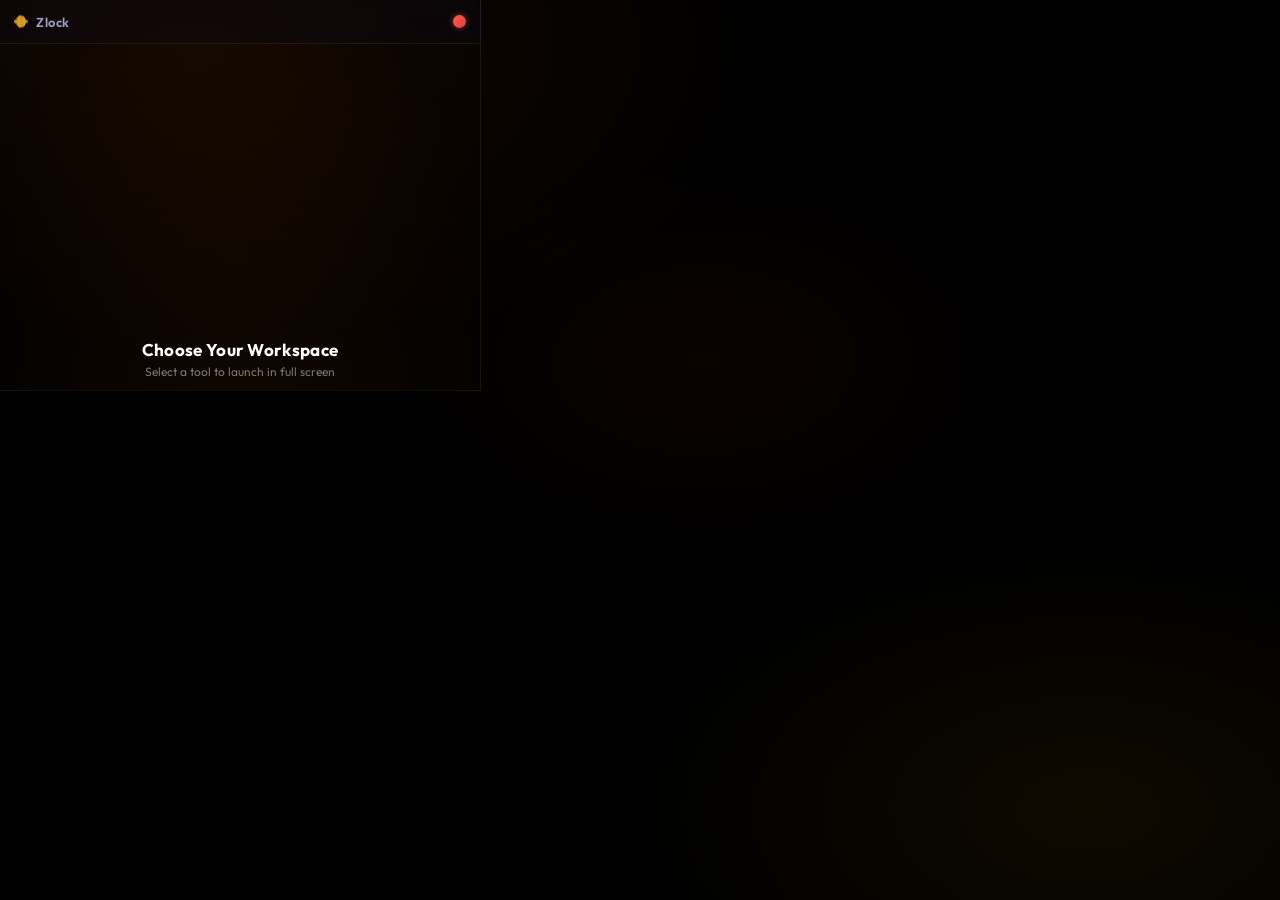
<file: index.html>
<!doctype html>
<html lang="en">
  <head>
    <meta charset="UTF-8" />
    <meta name="viewport" content="width=device-width, initial-scale=1.0" />
    <title>Zlock</title>
    <link rel="preconnect" href="https://fonts.googleapis.com" />
    <link rel="preconnect" href="https://fonts.gstatic.com" crossorigin />
    <link
      href="https://fonts.googleapis.com/css2?family=Outfit:wght@300;400;500;600;700&family=JetBrains+Mono:wght@300;400;500&display=swap"
      rel="stylesheet"
    />
    <link rel="stylesheet" href="styles.css" />
  </head>
  <body>
    <div class="app">
      <!-- ── Custom Titlebar ── -->
      <div class="titlebar">
        <div class="titlebar-title">
          <button class="btn-back-launcher hidden" id="btnBackLauncher" title="Back to Modes">← Modes</button>
          <span class="titlebar-icon"><img class="logo-img" src="icons/Vector.svg" alt="Logo" /></span>
          <span class="titlebar-name" id="titlebarName">Zlock</span>
        </div>
        <div class="win-controls">
          <button class="win-btn close" id="btnClose" title="Close"></button>
        </div>
      </div>

      <!-- ── Launcher Selection Panel (Initial View) ── -->
      <div class="tab-panel active" id="launcherPanel">
        <div class="launcher-container">
          <div class="launcher-header">
            <h2 class="launcher-title">Choose Your Workspace</h2>
            <p class="launcher-subtitle">Select a tool to launch in full screen</p>
          </div>
          <div class="launcher-cards">
            <div class="launcher-card" data-mode="clock">
              <div class="launcher-card-icon">🕒</div>
              <div class="launcher-card-info">
                <div class="launcher-card-name">World Clock</div>
                <div class="launcher-card-desc">Live timezone tickers, global dates & UTC offsets</div>
              </div>
              <span class="launcher-arrow">→</span>
            </div>

            <div class="launcher-card" data-mode="notes">
              <div class="launcher-card-icon">📝</div>
              <div class="launcher-card-info">
                <div class="launcher-card-name">Work Notes</div>
                <div class="launcher-card-desc">Rich text editor, checklists & word counters</div>
              </div>
              <span class="launcher-arrow">→</span>
            </div>

            <div class="launcher-card" data-mode="clockify">
              <div class="launcher-card-icon">⏱️</div>
              <div class="launcher-card-info">
                <div class="launcher-card-name">Clockify Tracker</div>
                <div class="launcher-card-desc">Services, clients, bookmarks & live time logging</div>
              </div>
              <span class="launcher-arrow">→</span>
            </div>
          </div>
        </div>
      </div>

      <!-- ── Clock Panel ── -->
      <div class="tab-panel" id="clockPanel">
        <!-- World Clock Scrubber Toolbar -->
        <div class="clock-toolbar">
          <div class="clock-status-wrap">
            <span class="clock-mode-badge live" id="clockModeBadge"><span class="pulse-dot"></span> LIVE TIME</span>
            <span class="clock-scrub-info" id="clockScrubInfo">Scroll mouse wheel on timeline to slide hours left or right</span>
          </div>
          <div class="clock-controls-wrap">
            <button class="add-btn-compact" id="addBtn" title="Add Time Zone">+ Add Zone</button>
          </div>
        </div>

        <div class="zones-wrap" id="zonesWrap">
          <!-- Timeline rows injected dynamically by JS -->
        </div>
      </div>

      <!-- ── Notes Panel ── -->
      <div class="tab-panel" id="notesPanel">
        <div class="notes-sidebar" id="notesSidebar">
          <div class="sidebar-header">
            <span class="sidebar-title">My Notes</span>
            <button class="new-note-btn" id="newNoteBtn" title="Create Note">+</button>
          </div>
          <div class="notes-list" id="notesList"></div>
        </div>
        <div class="notes-resizer" id="notesResizer" title="Drag to resize sidebar"></div>
        <div class="note-editor" id="noteEditor">
          <!-- Editor elements injected dynamically by JS -->
        </div>
      </div>

      <!-- ── Clockify Panel ── -->
      <div class="tab-panel" id="clockifyPanel">
        <div class="clockify-container">
          <!-- Header Bar -->
          <div class="clockify-header">
            <div class="clockify-user-info" id="clockifyUserInfo">
              <div class="clockify-avatar" id="clockifyAvatar">?</div>
              <div class="clockify-user-meta">
                <div class="clockify-user-name" id="clockifyUserName">JAR Consulting Group</div>
                <div class="clockify-user-status" id="clockifyUserStatus">Connecting...</div>
              </div>
            </div>
          </div>

          <!-- Active Timer Card -->
          <div class="clockify-timer-card" id="clockifyTimerCard">
            <div class="timer-status-row">
              <span class="timer-badge" id="clockifyTimerBadge"><span class="pulse-dot"></span> NO TIMER ACTIVE</span>
              <span class="timer-display" id="clockifyTimerDisplay">00:00:00</span>
            </div>
            <div class="timer-details-row">
              <input type="text" class="timer-desc-input" id="clockifyTimerDesc" placeholder="What are you working on? (Select service below or type here)" />
              <button class="timer-action-btn start" id="btnClockifyTimerToggle">▶ Start</button>
            </div>
          </div>

          <!-- Clockify Sub-View Navigation Tabs -->
          <div class="clockify-nav-tabs">
            <button class="clockify-nav-btn active" id="tabClockifyServices" data-subtab="services">⚡ Services & Clients</button>
            <button class="clockify-nav-btn" id="tabClockifyHistory" data-subtab="history">📜 Time History Logs</button>
          </div>

          <!-- View 1: Time History Logs View -->
          <div class="clockify-subview hidden" id="clockifyViewHistory">
            <div class="clockify-history-card" id="clockifyHistoryCard">
              <div class="history-header">
                <span class="history-title">📜 Time History Logs</span>
                <span class="history-total" id="clockifyHistoryTotal">Today: 0h 0m</span>
              </div>
              <div class="history-list" id="clockifyHistoryList">
                <div class="history-empty" id="clockifyHistoryEmpty">No recent time logs found.</div>
              </div>
            </div>
          </div>

          <!-- View 2: Services & Clients View (Default Active) -->
          <div class="clockify-subview active" id="clockifyViewServices">
            <!-- Toolbar: Search & Stats -->
            <div class="clockify-toolbar">
              <div class="clockify-search-wrap">
                <span class="search-ico">🔍</span>
                <input type="search" class="clockify-search-input" id="clockifySearchInput" placeholder="Filter services or clients..." autocomplete="off" />
              </div>
              <div class="clockify-filter-pills">
                <button class="filter-pill active" data-filter="all">All</button>
                <button class="filter-pill" data-filter="bookmarks">📌 Bookmarks</button>
                <button class="filter-pill" data-filter="recent">Recent</button>
                <button class="filter-pill" data-filter="clients">Clients</button>
                <button class="filter-pill" data-filter="services">Services</button>
                <button class="filter-pill" data-filter="billable">Billable</button>
              </div>
            </div>

            <!-- Services / Projects List -->
            <div class="clockify-projects-wrap" id="clockifyProjectsWrap">
              <div class="clockify-loading-state" id="clockifyLoadingState">
                <div class="spinner"></div>
                <span>Pulling Clockify Services & Clients...</span>
              </div>

              <div class="clockify-sections-container hidden" id="clockifySectionsContainer">
                <!-- Bookmarks Section -->
                <div class="clockify-section" id="clockifyBookmarksSection">
                  <div class="section-title"><span class="section-ico">📌</span> Bookmarked Clients & Services</div>
                  <div class="clockify-grid" id="clockifyBookmarksGrid"></div>
                </div>

                <!-- Recent Section -->
                <div class="clockify-section" id="clockifyRecentSection">
                  <div class="section-title"><span class="section-ico">⭐</span> Recent Clients & Services</div>
                  <div class="clockify-grid" id="clockifyRecentGrid"></div>
                </div>

                <!-- Clients Section -->
                <div class="clockify-section" id="clockifyClientsSection">
                  <div class="section-title"><span class="section-ico">🏢</span> Clients</div>
                  <div class="clockify-grid" id="clockifyClientsGrid"></div>
                </div>

                <!-- Services Section -->
                <div class="clockify-section" id="clockifyServicesSection">
                  <div class="section-title"><span class="section-ico">⚡</span> All Services & Projects</div>
                  <div class="clockify-grid" id="clockifyServicesGrid"></div>
                </div>
              </div>

              <div class="clockify-empty-state hidden" id="clockifyEmptyState">
                <div class="empty-icon">📂</div>
                <div class="empty-text" id="clockifyEmptyText">No services or clients found.</div>
              </div>
            </div>
          </div>


          <!-- Footer Stats Bar -->
          <div class="clockify-stats-bar" id="clockifyStatsBar">
            <span class="stat-item"><strong id="statServicesCount">0</strong> Services</span>
            <span class="stat-divider">•</span>
            <span class="stat-item"><strong id="statClientsCount">0</strong> Clients</span>
            <span class="stat-divider">•</span>
            <span class="stat-item"><strong id="statActiveWorkspace">Workspace</strong></span>
          </div>
        </div>
      </div>



    </div>

    <!-- Toast -->
    <div class="toast" id="toast"></div>

    <!-- Modal -->
    <div class="overlay" id="overlay" role="dialog" aria-modal="true">
      <div class="modal">
        <div class="modal-head">
          <span class="modal-title">Add Time Zone</span>
          <button class="modal-close-btn" id="modalClose">✕</button>
        </div>
        <div class="search-wrap">
          <span class="search-ico">
            <svg
              width="14"
              height="14"
              viewBox="0 0 24 24"
              fill="none"
              stroke="currentColor"
              stroke-width="2.5"
              stroke-linecap="round"
              stroke-linejoin="round"
            >
              <circle cx="11" cy="11" r="8" />
              <line x1="21" y1="21" x2="16.65" y2="16.65" />
            </svg>
          </span>
          <input
            class="search-input"
            id="tzSearch"
            type="search"
            placeholder="Search city or region…"
            autocomplete="off"
            spellcheck="false"
          />
        </div>
        <div class="tz-list" id="tzList"></div>
        <div class="custom-section">
          <div class="custom-label">Custom IANA Timezone</div>
          <div class="custom-row">
            <input
              class="custom-input"
              id="customInput"
              type="text"
              placeholder="e.g. Asia/Kuala_Lumpur"
              spellcheck="false"
            />
            <button class="custom-add" id="customAdd">Add</button>
          </div>
        </div>
      </div>
    </div>

    <script src="app.js" defer></script>
  </body>
</html>
</file>
<file: styles.css>
*,
*::before,
*::after {
  box-sizing: border-box;
  margin: 0;
  padding: 0;
}

:root {
  --bg: #000000; /* Pure Black background */
  --surface: rgba(255, 255, 255, 0.035);
  --surface-h: rgba(255, 255, 255, 0.08);
  --border: rgba(255, 255, 255, 0.06);
  --border-glow: rgba(255, 107, 0, 0.35); /* Orange border glow */
  --text: #f5f5f7;
  --muted: rgba(255, 255, 255, 0.45);
  --blue: #ff6b00;    /* Primary Orange */
  --cyan: #ff9f43;    /* Light Orange */
  --violet: #e65c00;  /* Dark Orange */
  --pink: #ff3300;    /* Red-Orange */
  --amber: #ffb03a;   /* Amber */
  --green: #ff8800;   /* Bright Orange Accent */
}

html,
body {
  width: 480px;
  height: 390px;
  overflow: hidden;
  margin: 0;
  padding: 0;
  font-family: "Outfit", sans-serif;
  background: var(--bg);
  color: var(--text);
  user-select: none;
  box-shadow: 0 24px 80px rgba(0,0,0,0.7), 0 0 0 1px rgba(255,255,255,0.07);
  transition: width 0.22s cubic-bezier(0.16, 1, 0.3, 1), height 0.22s cubic-bezier(0.16, 1, 0.3, 1);
}

body.mode-launcher {
  width: 480px;
  height: 390px;
}

body.mode-clock {
  width: 760px;
  height: 540px;
}

body.mode-notes {
  width: 640px;
  height: 520px;
}

body.mode-clockify {
  width: 640px;
  height: 570px;
}



body.modal-open {
  min-height: 500px;
}

.hidden {
  display: none !important;
}

.app {
  border-radius: 12px;
  overflow: hidden;
  display: flex;
  flex-direction: column;
  height: 100vh;
}

/* ── Ambient glow background ── */
body::before {
  content: "";
  position: fixed;
  inset: 0;
  z-index: 0;
  pointer-events: none;
  background:
    radial-gradient(
      ellipse 70% 55% at 15% 5%,
      rgba(255, 107, 0, 0.08) 0%,
      transparent 65%
    ),
    radial-gradient(
      ellipse 55% 45% at 85% 90%,
      rgba(255, 168, 0, 0.06) 0%,
      transparent 65%
    ),
    radial-gradient(
      ellipse 45% 40% at 55% 40%,
      rgba(255, 80, 0, 0.04) 0%,
      transparent 55%
    );
  animation: glow 18s ease-in-out infinite alternate;
}
@keyframes glow {
  0% {
    opacity: 1;
  }
  100% {
    opacity: 0.65;
  }
}

/* ── Root layout ── */
.app {
  position: relative;
  z-index: 1;
  display: flex;
  flex-direction: column;
  height: 100vh;
  overflow: hidden;
}

/* ════════════════════════════════════════
 CUSTOM TITLEBAR
════════════════════════════════════════ */
.titlebar {
  flex-shrink: 0;
  display: flex;
  align-items: center;
  padding: 0 14px;
  height: 44px;
  border-bottom: 1px solid rgba(255, 255, 255, 0.08);
  background: rgba(10, 12, 20, 0.35);
  backdrop-filter: blur(24px) saturate(180%);
  gap: 10px;
}

.btn-back-launcher {
  background: rgba(255, 107, 0, 0.12);
  border: 1px solid rgba(255, 107, 0, 0.3);
  color: var(--blue);
  font-family: inherit;
  font-size: 11px;
  font-weight: 600;
  padding: 3px 9px;
  border-radius: 6px;
  cursor: pointer;
  pointer-events: auto;
  transition: all 0.15s ease;
  display: inline-flex;
  align-items: center;
  gap: 4px;
}

.btn-back-launcher:hover {
  background: var(--blue);
  color: #ffffff;
  box-shadow: 0 0 10px rgba(255, 107, 0, 0.4);
}

.btn-back-launcher.hidden {
  display: none !important;
}

/* Traffic-light style dots */
.win-controls {
  display: flex;
  gap: 7px;
  align-items: center;
  flex-shrink: 0;
}
.win-btn {
  width: 13px;
  height: 13px;
  border-radius: 50%;
  border: none;
  cursor: pointer;
  transition:
    opacity 0.15s,
    transform 0.15s;
  position: relative;
  overflow: hidden;
}
.win-btn:hover {
  opacity: 0.8;
  transform: scale(1.12);
}
.win-btn.close {
  background: linear-gradient(135deg, #ff5f57, #e03e36);
  box-shadow: 0 0 6px rgba(255, 95, 87, 0.5);
}
.win-btn.min {
  background: linear-gradient(135deg, #febc2e, #d49b1a);
  box-shadow: 0 0 6px rgba(254, 188, 46, 0.4);
}
.win-btn.max {
  background: linear-gradient(135deg, #28c840, #1aa030);
  box-shadow: 0 0 6px rgba(40, 200, 64, 0.4);
}

/* Title */
.titlebar-title {
  flex: 1;
  display: flex;
  align-items: center;
  justify-content: flex-start;
  gap: 8px;
  pointer-events: none;
}
.titlebar-icon {
  display: flex;
  align-items: center;
  justify-content: center;
}
.logo-img {
  display: block;
  width: 14px;
  height: 15px;
}
.titlebar-name {
  font-size: 13px;
  font-weight: 600;
  letter-spacing: 0.5px;
  color: rgba(200, 215, 255, 0.75);
}
.titlebar-dot {
  width: 4px;
  height: 4px;
  border-radius: 50%;
  background: var(--blue);
  opacity: 0.5;
}
.titlebar-sub {
  font-size: 11px;
  color: var(--muted);
  font-weight: 400;
}

/* ── World Clock Scrubber Toolbar ── */
.clock-toolbar {
  display: flex;
  align-items: center;
  justify-content: space-between;
  padding: 8px 14px;
  background: rgba(255, 255, 255, 0.025);
  border-bottom: 1px solid rgba(255, 255, 255, 0.06);
  gap: 10px;
  flex-shrink: 0;
}

.clock-status-wrap {
  display: flex;
  align-items: center;
  gap: 8px;
}

.clock-mode-badge {
  font-size: 10px;
  font-weight: 700;
  padding: 3px 8px;
  border-radius: 12px;
  display: inline-flex;
  align-items: center;
  gap: 5px;
  letter-spacing: 0.5px;
}

.clock-mode-badge.live {
  background: rgba(104, 211, 145, 0.12);
  border: 1px solid rgba(104, 211, 145, 0.3);
  color: var(--green);
}

.clock-mode-badge.scrubbing {
  background: rgba(255, 176, 58, 0.15);
  border: 1px solid rgba(255, 176, 58, 0.35);
  color: var(--amber);
}

.clock-scrub-info {
  font-size: 11px;
  color: var(--muted);
}

.clock-controls-wrap {
  display: flex;
  align-items: center;
  gap: 8px;
}

.clock-btn.reset {
  background: rgba(255, 107, 0, 0.15);
  border: 1px solid rgba(255, 107, 0, 0.35);
  color: var(--blue);
  border-radius: 6px;
  font-family: inherit;
  font-size: 11px;
  font-weight: 600;
  padding: 4px 9px;
  cursor: pointer;
  transition: all 0.15s ease;
}

.clock-btn.reset:hover {
  background: var(--blue);
  color: #ffffff;
}

.add-btn-compact {
  background: rgba(255, 255, 255, 0.05);
  border: 1px solid rgba(255, 255, 255, 0.1);
  color: var(--text);
  border-radius: 6px;
  font-family: inherit;
  font-size: 11px;
  font-weight: 600;
  padding: 4px 10px;
  cursor: pointer;
  transition: all 0.15s ease;
}

.add-btn-compact:hover {
  background: rgba(255, 107, 0, 0.2);
  border-color: rgba(255, 107, 0, 0.4);
  color: var(--blue);
}

/* ── Zones wrapper ── */
.zones-wrap {
  flex: 1;
  min-height: 0;
  display: flex;
  flex-direction: column;
  padding: 10px;
  gap: 8px;
  overflow-y: auto;
  scrollbar-width: thin;
  scrollbar-color: rgba(255, 255, 255, 0.15) transparent;
}

.zones-wrap::-webkit-scrollbar {
  width: 5px;
}

.zones-wrap::-webkit-scrollbar-thumb {
  background: rgba(255, 255, 255, 0.15);
  border-radius: 4px;
}

/* ── World Clock Row / Card ── */
.clock-card {
  width: 100%;
  flex-shrink: 0;
  position: relative;
  background: rgba(255, 255, 255, 0.03);
  backdrop-filter: blur(16px);
  border: 1px solid rgba(255, 255, 255, 0.08);
  border-radius: 10px;
  padding: 8px 10px;
  display: flex;
  align-items: center;
  gap: 12px;
  transition: background 0.15s, border-color 0.15s;
}

.clock-card:hover {
  background: rgba(255, 255, 255, 0.05);
  border-color: rgba(255, 107, 0, 0.3);
}

/* Left City Info Column */
.card-left-col {
  width: 220px;
  flex-shrink: 0;
  display: flex;
  flex-direction: column;
  gap: 2px;
  position: relative;
  padding-right: 8px;
  border-right: 1px solid rgba(255, 255, 255, 0.06);
}

.card-header-line {
  display: flex;
  align-items: center;
  gap: 6px;
}

.base-city-icon {
  font-size: 11px;
  color: var(--amber);
}

.card-rel-offset {
  font-size: 11px;
  font-weight: 700;
  color: var(--muted);
  font-family: "JetBrains Mono", monospace;
  min-width: 18px;
}

.card-city {
  font-size: 13px;
  font-weight: 700;
  color: #ffffff;
  white-space: nowrap;
  overflow: hidden;
  text-overflow: ellipsis;
}

.card-tz-abbr {
  font-size: 9px;
  font-weight: 700;
  padding: 1px 4px;
  border-radius: 3px;
  background: rgba(255, 255, 255, 0.12);
  color: rgba(255, 255, 255, 0.7);
  letter-spacing: 0.5px;
}

.card-country {
  font-size: 10px;
  color: var(--muted);
  white-space: nowrap;
  overflow: hidden;
  text-overflow: ellipsis;
}

.card-time-row {
  display: flex;
  align-items: baseline;
  justify-content: space-between;
  margin-top: 2px;
}

.card-time-val {
  font-family: "JetBrains Mono", monospace;
  font-size: 15px;
  font-weight: 700;
  color: var(--text);
  line-height: 1;
}

.card-ampm {
  font-size: 11px;
  font-weight: 600;
  margin-left: 2px;
  color: var(--muted);
}

.card-date-val {
  font-size: 10px;
  color: var(--muted);
}

.remove-btn {
  position: absolute;
  top: 4px;
  right: 4px;
  background: none;
  border: none;
  color: var(--muted);
  font-size: 14px;
  cursor: pointer;
  opacity: 0;
  transition: opacity 0.15s, color 0.15s;
  padding: 0 4px;
  z-index: 5;
}

.clock-card:hover .remove-btn {
  opacity: 1;
}

.remove-btn:hover {
  color: var(--pink);
}

/* ── 24-Hour Timeline Ribbon Column ── */
.timeline-ribbon-wrap {
  flex: 1;
  min-width: 0;
  display: flex;
  align-items: center;
  gap: 2px;
  background: rgba(0, 0, 0, 0.35);
  border: 1px solid rgba(255, 255, 255, 0.08);
  border-radius: 7px;
  padding: 2px;
  position: relative;
  overflow-x: auto;
  scrollbar-width: none; /* Firefox */
  -ms-overflow-style: none; /* IE/Edge */
}

.timeline-ribbon-wrap::-webkit-scrollbar {
  display: none; /* Chrome/Safari/Blink */
}

.hour-cell {
  flex: 0 0 44px;
  width: 44px;
  height: 38px;
  display: flex;
  flex-direction: column;
  align-items: center;
  justify-content: center;
  border-radius: 4px;
  font-size: 9.5px;
  font-family: "JetBrains Mono", monospace;
  cursor: pointer;
  user-select: none;
  position: relative;
  transition: all 0.15s ease;
  color: var(--muted);
}

.hour-cell .hour-label {
  font-weight: 600;
  line-height: 1;
}

.hour-cell .date-badge {
  font-size: 8px;
  font-weight: 700;
  text-transform: uppercase;
  color: var(--amber);
  line-height: 1;
  margin-bottom: 2px;
}

/* Day/Night Color Coding */
.hour-cell.night {
  background: rgba(18, 26, 44, 0.6);
  color: rgba(180, 200, 240, 0.6);
}

.hour-cell.early {
  background: rgba(30, 60, 95, 0.5);
  color: rgba(220, 235, 255, 0.8);
}

.hour-cell.business {
  background: rgba(66, 153, 225, 0.22);
  color: #ffffff;
  border-top: 2px solid rgba(99, 179, 237, 0.5);
}

.hour-cell.evening {
  background: rgba(255, 107, 0, 0.12);
  color: var(--cyan);
}

/* Synchronized Vertical Scrubber Box Cursor */
.hour-cell:hover,
.hour-cell.hovered {
  background: rgba(255, 107, 0, 0.35) !important;
  color: #ffffff !important;
}

.hour-cell.highlighted {
  box-shadow: inset 0 0 0 2px var(--blue), 0 0 8px rgba(255, 107, 0, 0.5);
  background: rgba(255, 107, 0, 0.45) !important;
  color: #ffffff !important;
  font-weight: 700;
  z-index: 2;
}

.hour-cell.highlighted::before {
  content: "";
  position: absolute;
  inset: -1px;
  border: 1.5px dashed var(--blue);
  border-radius: 4px;
  pointer-events: none;
}

/* ── Tabbed Layout ── */
.tabs {
  display: flex;
  border-bottom: 1px solid rgba(255, 255, 255, 0.06);
  background: rgba(10, 12, 20, 0.25);
  backdrop-filter: blur(12px);
  position: relative;
  z-index: 10;
}
.tab-btn {
  flex: 1;
  background: none;
  border: none;
  color: var(--muted);
  font-family: inherit;
  font-size: 13px;
  font-weight: 500;
  padding: 11px;
  cursor: pointer;
  transition: color 0.2s, background-color 0.2s;
  display: flex;
  align-items: center;
  justify-content: center;
  gap: 6px;
}
.tab-btn:hover {
  color: var(--text);
  background: rgba(255, 255, 255, 0.025);
}
.tab-btn.active {
  color: var(--blue);
  background: rgba(255, 255, 255, 0.045);
  border-bottom: 2px solid var(--blue);
  font-weight: 600;
}
.tab-icon {
  font-size: 13px;
}

.tab-panel {
  display: none !important;
  flex: 1;
  min-height: 0;
  overflow: hidden;
}
.tab-panel.active {
  display: flex !important;
  flex-direction: column;
}

/* ── Launcher Selection Panel ── */
#launcherPanel {
  flex: 1;
  padding: 16px 20px;
  flex-direction: column;
  justify-content: center;
  background: radial-gradient(ellipse 80% 80% at 50% 50%, rgba(255, 107, 0, 0.07) 0%, transparent 80%);
}

.launcher-container {
  display: flex;
  flex-direction: column;
  gap: 14px;
}

.launcher-header {
  text-align: center;
}

.launcher-title {
  font-size: 17px;
  font-weight: 700;
  color: #ffffff;
  margin-bottom: 4px;
  letter-spacing: 0.3px;
}

.launcher-subtitle {
  font-size: 12px;
  color: var(--muted);
}

.launcher-cards {
  display: flex;
  flex-direction: column;
  gap: 10px;
}

.launcher-card {
  background: rgba(255, 255, 255, 0.035);
  border: 1px solid rgba(255, 255, 255, 0.08);
  border-radius: 12px;
  padding: 12px 14px;
  display: flex;
  align-items: center;
  gap: 14px;
  cursor: pointer;
  transition: all 0.2s cubic-bezier(0.16, 1, 0.3, 1);
  position: relative;
  overflow: hidden;
}

.launcher-card::before {
  content: "";
  position: absolute;
  top: 0;
  left: 0;
  bottom: 0;
  width: 3.5px;
  background: linear-gradient(180deg, var(--blue), var(--cyan));
  opacity: 0;
  transition: opacity 0.2s ease;
}

.launcher-card:hover {
  background: rgba(255, 255, 255, 0.07);
  border-color: rgba(255, 107, 0, 0.4);
  transform: translateY(-2px);
  box-shadow: 0 8px 24px rgba(0, 0, 0, 0.3), 0 0 15px rgba(255, 107, 0, 0.15);
}

.launcher-card:hover::before {
  opacity: 1;
}

.launcher-card-icon {
  font-size: 22px;
  line-height: 1;
  flex-shrink: 0;
  width: 38px;
  height: 38px;
  border-radius: 10px;
  background: rgba(255, 107, 0, 0.1);
  border: 1px solid rgba(255, 107, 0, 0.2);
  display: flex;
  align-items: center;
  justify-content: center;
}

.launcher-card-info {
  flex: 1;
  min-width: 0;
}

.launcher-card-name {
  font-size: 13.5px;
  font-weight: 600;
  color: #ffffff;
  margin-bottom: 2px;
}

.launcher-card-desc {
  font-size: 11px;
  color: var(--muted);
}

.launcher-arrow {
  font-size: 16px;
  color: var(--muted);
  transition: transform 0.2s ease, color 0.2s ease;
}

.launcher-card:hover .launcher-arrow {
  transform: translateX(4px);
  color: var(--blue);
}

#clockPanel.active {
  display: flex !important;
  flex-direction: column;
  flex: 1;
  min-height: 0;
}

#notesPanel.active {
  display: flex !important;
  flex-direction: row;
}

/* ── Work Notes panel ── */
#notesPanel {
  flex-direction: row;
  height: 100%;
  flex: 1;
  min-height: 0;
  overflow: hidden;
  position: relative;
  background: radial-gradient(
    ellipse 60% 60% at 75% 55%,
    rgba(255, 107, 0, 0.065) 0%,
    transparent 70%
  );
}

#clockifyPanel {
  flex: 1;
  min-height: 0;
  overflow: hidden;
}

.notes-sidebar {
  width: 145px;
  min-width: 100px;
  max-width: 260px;
  border-right: 1px solid rgba(255, 255, 255, 0.06);
  display: flex;
  flex-direction: column;
  background: rgba(255, 255, 255, 0.015);
  flex-shrink: 0;
}

/* Sidebar Resizer */
.notes-resizer {
  width: 4px;
  margin-left: -2px;
  margin-right: -2px;
  cursor: col-resize;
  background: transparent;
  position: relative;
  transition: background-color 0.2s, box-shadow 0.2s;
  flex-shrink: 0;
  z-index: 10;
}
.notes-resizer::after {
  content: "";
  position: absolute;
  top: 0;
  bottom: 0;
  left: -3px;
  right: -3px;
}
.notes-resizer:hover,
body.is-resizing .notes-resizer {
  background: var(--blue);
  box-shadow: 0 0 8px rgba(255, 107, 0, 0.6);
}
body.is-resizing {
  cursor: col-resize;
  user-select: none;
}
.sidebar-header {
  padding: 10px 12px;
  border-bottom: 1px solid rgba(255, 255, 255, 0.05);
  display: flex;
  justify-content: space-between;
  align-items: center;
}
.sidebar-title {
  font-size: 10px;
  text-transform: uppercase;
  letter-spacing: 1.5px;
  color: var(--muted);
  font-weight: 700;
}
.new-note-btn {
  background: rgba(255, 107, 0, 0.08);
  border: 1px solid rgba(255, 107, 0, 0.22);
  color: var(--blue);
  width: 22px;
  height: 22px;
  border-radius: 6px;
  cursor: pointer;
  display: flex;
  align-items: center;
  justify-content: center;
  font-size: 14px;
  font-weight: 700;
  transition:
    background 0.2s,
    border-color 0.2s,
    transform 0.15s;
}
.new-note-btn:hover {
  background: rgba(255, 107, 0, 0.18);
  border-color: var(--blue);
}
.new-note-btn:active {
  transform: scale(0.94);
}

.notes-list {
  flex: 1;
  overflow-y: auto;
  scrollbar-width: none;
}
.notes-list::-webkit-scrollbar {
  display: none;
}

.note-item {
  position: relative;
  padding: 10px 12px;
  border-bottom: 1px solid rgba(255, 255, 255, 0.03);
  cursor: pointer;
  transition: background 0.15s;
  display: flex;
  flex-direction: column;
  gap: 3px;
}
.note-item:hover {
  background: rgba(255, 255, 255, 0.025);
}
.note-item.active {
  background: rgba(255, 255, 255, 0.055);
  border-left: 3px solid var(--blue);
  padding-left: 9px;
}
.note-item-title {
  font-size: 12px;
  font-weight: 600;
  color: var(--text);
  white-space: nowrap;
  overflow: hidden;
  text-overflow: ellipsis;
  padding-right: 14px;
}
.note-item.active .note-item-title {
  color: #ffffff;
}
.note-item-date {
  font-size: 9px;
  color: var(--muted);
}
.note-item-delete {
  position: absolute;
  top: 50%;
  right: 10px;
  transform: translateY(-50%);
  background: none;
  border: none;
  color: var(--muted);
  cursor: pointer;
  font-size: 14px;
  opacity: 0;
  transition: opacity 0.15s, color 0.15s;
  padding: 2px 4px;
}
.note-item:hover .note-item-delete {
  opacity: 1;
}
.note-item-delete:hover {
  color: var(--pink);
}

/* ── Rich Text Editor ── */
.note-editor {
  flex: 1;
  display: flex;
  flex-direction: column;
  padding: 12px 14px;
  background: rgba(0, 0, 0, 0.12);
  overflow: hidden;
}
.note-editor-inner {
  display: flex;
  flex-direction: column;
  height: 100%;
  gap: 8px;
}
.note-title-input {
  background: none;
  border: none;
  border-bottom: 1px solid rgba(255, 255, 255, 0.06);
  font-family: inherit;
  font-size: 14px;
  font-weight: 600;
  color: #ffffff;
  padding-bottom: 6px;
  outline: none;
  transition: border-bottom-color 0.2s;
}
.note-title-input::placeholder {
  color: rgba(255, 255, 255, 0.25);
  font-style: italic;
}
.note-title-input:focus {
  border-bottom-color: rgba(255, 107, 0, 0.35);
}

/* Formatting Toolbar */
.rt-toolbar {
  display: flex;
  align-items: center;
  gap: 3px;
  padding: 4px 6px;
  background: rgba(255, 255, 255, 0.025);
  border: 1px solid rgba(255, 255, 255, 0.06);
  border-radius: 8px;
  flex-wrap: wrap;
}
.rt-format-select {
  background: rgba(255, 255, 255, 0.05);
  border: 1px solid rgba(255, 255, 255, 0.08);
  border-radius: 5px;
  color: var(--text);
  font-family: inherit;
  font-size: 11px;
  padding: 2px 6px;
  outline: none;
  cursor: pointer;
}
.rt-format-select option {
  background: #111420;
  color: var(--text);
}
.rt-btn {
  background: none;
  border: 1px solid transparent;
  border-radius: 4px;
  color: var(--muted);
  font-size: 11px;
  font-family: inherit;
  width: 22px;
  height: 22px;
  display: flex;
  align-items: center;
  justify-content: center;
  cursor: pointer;
  transition: all 0.15s;
}
.rt-btn:hover {
  background: rgba(255, 255, 255, 0.08);
  border-color: rgba(255, 255, 255, 0.12);
  color: #ffffff;
}
.rt-btn.active {
  background: rgba(255, 107, 0, 0.2);
  border-color: rgba(255, 107, 0, 0.45);
  color: var(--blue);
  font-weight: 700;
}
.rt-btn code {
  font-family: "JetBrains Mono", monospace;
  font-size: 10px;
}
.rt-divider {
  width: 1px;
  height: 14px;
  background: rgba(255, 255, 255, 0.08);
  margin: 0 2px;
}

/* Status Bar */
.note-status-bar {
  display: flex;
  align-items: center;
  gap: 6px;
  padding: 4px 4px 0;
  font-size: 10px;
  color: var(--muted);
  border-top: 1px solid rgba(255, 255, 255, 0.04);
  flex-shrink: 0;
  user-select: none;
}
.status-dot {
  opacity: 0.3;
}
.status-spacer {
  flex: 1;
}
.note-save-badge {
  display: inline-flex;
  align-items: center;
  gap: 4px;
  color: var(--green);
  font-weight: 500;
  opacity: 0.9;
  transition: opacity 0.2s, color 0.2s;
}
.note-save-badge.saving {
  color: var(--amber);
  opacity: 0.7;
}

/* Rich Content Editable Area */
.note-content-editor {
  flex: 1;
  overflow-y: auto;
  outline: none;
  font-family: inherit;
  font-size: 12px;
  color: rgba(255, 255, 255, 0.88);
  line-height: 1.55;
  padding-right: 4px;
  scrollbar-width: thin;
  scrollbar-color: rgba(255, 255, 255, 0.1) transparent;
}
.note-content-editor::-webkit-scrollbar {
  width: 4px;
}
.note-content-editor::-webkit-scrollbar-thumb {
  background: rgba(255, 255, 255, 0.1);
  border-radius: 4px;
}

/* Rich Content Typography Elements */
.note-content-editor h1 {
  font-size: 16px;
  font-weight: 700;
  color: #ffffff;
  margin: 8px 0 4px;
  line-height: 1.3;
}
.note-content-editor h2 {
  font-size: 14.5px;
  font-weight: 700;
  color: #ffffff;
  margin: 7px 0 3px;
  line-height: 1.3;
}
.note-content-editor h3 {
  font-size: 13px;
  font-weight: 600;
  color: var(--amber);
  margin: 6px 0 3px;
  line-height: 1.3;
}
.note-content-editor h4 {
  font-size: 12px;
  font-weight: 600;
  color: var(--cyan);
  margin: 5px 0 2px;
  line-height: 1.3;
}
.note-content-editor h5 {
  font-size: 11px;
  font-weight: 600;
  color: var(--muted);
  text-transform: uppercase;
  letter-spacing: 0.5px;
  margin: 4px 0 2px;
}
.note-content-editor p,
.note-content-editor div {
  font-size: 12px;
  line-height: 1.55;
  color: rgba(255, 255, 255, 0.88);
  margin-bottom: 4px;
}
.note-content-editor ul,
.note-content-editor ol {
  margin: 4px 0 6px 18px;
  padding: 0;
  font-size: 12px;
}
.note-content-editor li {
  margin-bottom: 2px;
  line-height: 1.5;
}

/* Interactive Task List */
.note-content-editor ul.task-list {
  list-style: none;
  margin: 4px 0 6px 0;
  padding: 0;
}
.note-content-editor li.task-item {
  display: flex;
  align-items: flex-start;
  gap: 7px;
  margin-bottom: 3px;
  line-height: 1.4;
}
.note-content-editor li.task-item input[type="checkbox"] {
  width: 14px;
  height: 14px;
  margin-top: 2px;
  accent-color: var(--blue);
  cursor: pointer;
  flex-shrink: 0;
}
.note-content-editor li.task-item.completed .task-text {
  text-decoration: line-through;
  color: var(--muted);
}

/* Code & Blockquote */
.note-content-editor blockquote {
  border-left: 3px solid var(--blue);
  margin: 6px 0;
  padding: 4px 10px;
  background: rgba(255, 107, 0, 0.04);
  border-radius: 0 6px 6px 0;
  color: var(--muted);
  font-style: italic;
}
.note-content-editor code {
  background: rgba(255, 255, 255, 0.08);
  padding: 1px 5px;
  border-radius: 4px;
  font-family: "JetBrains Mono", monospace;
  font-size: 11px;
  color: var(--cyan);
}
.note-content-editor pre {
  background: rgba(0, 0, 0, 0.35);
  border: 1px solid rgba(255, 255, 255, 0.08);
  border-radius: 6px;
  padding: 8px 10px;
  font-family: "JetBrains Mono", monospace;
  font-size: 11px;
  margin: 6px 0;
  overflow-x: auto;
  color: var(--cyan);
}
.note-content-editor hr {
  border: none;
  border-top: 1px solid rgba(255, 255, 255, 0.1);
  margin: 8px 0;
}

.note-empty-state {
  flex: 1;
  display: flex;
  flex-direction: column;
  align-items: center;
  justify-content: center;
  color: var(--muted);
  font-size: 12px;
  gap: 8px;
  padding: 20px;
  text-align: center;
  line-height: 1.5;
  position: relative;
}
.note-empty-state::before {
  content: "";
  position: absolute;
  width: 150px;
  height: 150px;
  border-radius: 50%;
  background: radial-gradient(circle, rgba(255, 107, 0, 0.16) 0%, transparent 70%);
  filter: blur(20px);
  pointer-events: none;
}
.note-empty-icon {
  font-size: 28px;
  opacity: 0.85;
  filter: drop-shadow(0 0 14px rgba(255, 107, 0, 0.5));
  margin-bottom: 4px;
  position: relative;
  z-index: 1;
}

/* Flag col */
.card-flag {
  font-size: 26px;
  flex-shrink: 0;
  line-height: 1;
}

/* Info col */
.card-info {
  flex: 1;
  min-width: 0;
}
.card-city {
  font-size: 13px;
  font-weight: 600;
  line-height: 1.2;
}
.card-country {
  font-size: 10px;
  color: var(--muted);
  margin-top: 1px;
}

/* Time col */
.card-time-col {
  text-align: right;
  flex-shrink: 0;
}
.card-time {
  font-family: "JetBrains Mono", monospace;
  font-size: 22px;
  font-weight: 400;
  letter-spacing: 1px;
  line-height: 1;
  color: var(--text);
}
.card-ampm {
  font-size: 11px;
  font-weight: 500;
  opacity: 0.5;
  margin-left: 2px;
}
.card-meta {
  display: flex;
  align-items: center;
  justify-content: flex-end;
  gap: 6px;
  margin-top: 3px;
}
.card-offset {
  font-family: "JetBrains Mono", monospace;
  font-size: 10px;
  color: var(--blue);
  opacity: 0.85;
}
.card-date {
  font-family: "JetBrains Mono", monospace;
  font-size: 10px;
  color: var(--muted);
  opacity: 0.85;
}
.card-day {
  font-size: 10px;
  font-weight: 600;
  letter-spacing: 0.5px;
  padding: 1px 6px;
  border-radius: 20px;
  background: rgba(255, 255, 255, 0.05);
  color: var(--muted);
}
.card-day.tmr {
  background: rgba(118, 228, 247, 0.08);
  color: var(--cyan);
}
.card-day.ysd {
  background: rgba(183, 148, 244, 0.08);
  color: var(--violet);
}

/* Remove btn */
.remove-btn {
  position: absolute;
  top: 8px;
  right: 8px;
  width: 20px;
  height: 20px;
  border-radius: 50%;
  background: rgba(246, 135, 179, 0.1);
  border: 1px solid rgba(246, 135, 179, 0.2);
  color: var(--pink);
  font-size: 13px;
  display: flex;
  align-items: center;
  justify-content: center;
  cursor: pointer;
  opacity: 0;
  transition:
    opacity 0.15s,
    background 0.15s;
  z-index: 5;
}
.remove-btn:hover {
  background: rgba(246, 135, 179, 0.22);
}

/* ── Add button ── */
.add-btn {
  width: 100%;
  max-width: 280px;
  height: 100%;
  min-height: 64px;
  flex-shrink: 0;
  display: flex;
  align-items: center;
  justify-content: center;
  gap: 8px;
  padding: 10px;
  background: rgba(255, 255, 255, 0.01);
  backdrop-filter: blur(12px);
  border: 1px dashed rgba(255, 255, 255, 0.15);
  border-radius: 14px;
  cursor: pointer;
  color: var(--muted);
  font-size: 13px;
  font-family: "Outfit", sans-serif;
  transition:
    border-color 0.2s,
    background 0.2s,
    color 0.2s;
}
.add-btn:hover {
  border-color: var(--blue);
  background: rgba(99, 179, 237, 0.05);
  color: var(--blue);
}
.add-plus {
  width: 20px;
  height: 20px;
  border-radius: 50%;
  background: rgba(99, 179, 237, 0.1);
  border: 1px solid rgba(99, 179, 237, 0.2);
  display: flex;
  align-items: center;
  justify-content: center;
  font-size: 14px;
  color: var(--blue);
  transition:
    transform 0.25s,
    background 0.2s;
}
.add-btn:hover .add-plus {
  transform: rotate(90deg);
  background: rgba(99, 179, 237, 0.18);
}

/* ════════════════════════════════════════
 MODAL
════════════════════════════════════════ */
.overlay {
  position: fixed;
  inset: 0;
  z-index: 100;
  background: rgba(6, 8, 15, 0.88);
  backdrop-filter: blur(10px);
  display: flex;
  align-items: center;
  justify-content: center;
  opacity: 0;
  pointer-events: none;
  transition: opacity 0.22s;
}
.overlay.open {
  opacity: 1;
  pointer-events: all;
}

.modal {
  background: rgba(10, 13, 22, 0.75);
  backdrop-filter: blur(25px);
  border: 1px solid rgba(255, 255, 255, 0.12);
  border-radius: 20px;
  padding: 22px 20px;
  width: 360px;
  max-width: 92vw;
  max-height: 85vh;
  display: flex;
  flex-direction: column;
  gap: 14px;
  transform: translateY(18px) scale(0.96);
  transition: transform 0.28s cubic-bezier(0.34, 1.56, 0.64, 1);
  box-shadow:
    0 40px 100px rgba(0, 0, 0, 0.7),
    inset 0 1px 1px rgba(255, 255, 255, 0.1),
    0 0 0 1px rgba(99, 179, 237, 0.07);
}
.overlay.open .modal {
  transform: none;
}

.modal-head {
  display: flex;
  align-items: center;
  justify-content: space-between;
}
.modal-title {
  font-size: 15px;
  font-weight: 700;
  background: linear-gradient(135deg, var(--blue), var(--cyan));
  -webkit-background-clip: text;
  -webkit-text-fill-color: transparent;
  background-clip: text;
}
.modal-close-btn {
  width: 26px;
  height: 26px;
  border-radius: 50%;
  border: 1px solid var(--border);
  background: var(--surface);
  color: var(--muted);
  font-size: 14px;
  cursor: pointer;
  display: flex;
  align-items: center;
  justify-content: center;
  transition:
    background 0.15s,
    color 0.15s;
}
.modal-close-btn:hover {
  background: rgba(246, 135, 179, 0.1);
  color: var(--pink);
}

/* Search */
.search-wrap {
  position: relative;
  flex-shrink: 0;
}
.search-ico {
  position: absolute;
  left: 10px;
  top: 50%;
  transform: translateY(-50%);
  color: var(--muted);
  pointer-events: none;
  display: flex;
}
.search-input {
  width: 100%;
  padding: 9px 10px 9px 34px;
  background: var(--surface);
  border: 1px solid var(--border);
  border-radius: 10px;
  color: var(--text);
  font-family: "Outfit", sans-serif;
  font-size: 13px;
  outline: none;
  transition: border-color 0.2s;
}
.search-input::placeholder {
  color: rgba(180, 195, 240, 0.35);
}
.search-input:focus {
  border-color: rgba(99, 179, 237, 0.4);
}

/* Zone list */
.tz-list {
  flex: 1;
  overflow-y: auto;
  display: flex;
  flex-direction: column;
  gap: 5px;
  scrollbar-width: thin;
  scrollbar-color: rgba(99, 179, 237, 0.2) transparent;
  min-height: 0;
  max-height: 240px;
}
.tz-opt {
  display: flex;
  align-items: center;
  gap: 10px;
  padding: 10px 12px;
  border-radius: 10px;
  border: 1px solid var(--border);
  cursor: pointer;
  transition:
    background 0.14s,
    border-color 0.14s,
    transform 0.14s;
}
.tz-opt:hover {
  background: rgba(99, 179, 237, 0.07);
  border-color: rgba(99, 179, 237, 0.3);
  transform: translateX(2px);
}
.tz-opt-flag {
  font-size: 18px;
  flex-shrink: 0;
}
.tz-opt-info {
  flex: 1;
  min-width: 0;
}
.tz-opt-name {
  font-size: 13px;
  font-weight: 500;
}
.tz-opt-tz {
  font-size: 10px;
  color: var(--muted);
  margin-top: 1px;
}
.tz-opt-off {
  font-family: "JetBrains Mono", monospace;
  font-size: 10px;
  color: var(--blue);
  flex-shrink: 0;
}
.tz-empty {
  text-align: center;
  color: var(--muted);
  padding: 20px 10px;
  font-size: 12px;
  line-height: 1.6;
}

/* Custom TZ */
.custom-section {
  flex-shrink: 0;
  padding-top: 12px;
  border-top: 1px solid var(--border);
}
.custom-label {
  font-size: 10px;
  font-weight: 600;
  letter-spacing: 2px;
  text-transform: uppercase;
  color: var(--muted);
  margin-bottom: 8px;
}
.custom-row {
  display: flex;
  gap: 6px;
}
.custom-input {
  flex: 1;
  padding: 8px 10px;
  background: var(--surface);
  border: 1px solid var(--border);
  border-radius: 9px;
  color: var(--text);
  font-family: "JetBrains Mono", monospace;
  font-size: 12px;
  outline: none;
  transition: border-color 0.2s;
}
.custom-input::placeholder {
  color: rgba(180, 195, 240, 0.28);
  font-family: "Outfit", sans-serif;
}
.custom-input:focus {
  border-color: rgba(99, 179, 237, 0.4);
}
.custom-input.err {
  border-color: rgba(246, 135, 179, 0.6);
  animation: shake 0.3s;
}
@keyframes shake {
  0%,
  100% {
    transform: translateX(0);
  }
  25% {
    transform: translateX(-5px);
  }
  75% {
    transform: translateX(5px);
  }
}
.custom-add {
  padding: 8px 14px;
  background: linear-gradient(135deg, var(--blue), var(--cyan));
  border: none;
  border-radius: 9px;
  color: #06080f;
  font-family: "Outfit", sans-serif;
  font-size: 12px;
  font-weight: 700;
  cursor: pointer;
  transition:
    opacity 0.15s,
    transform 0.15s;
}
.custom-add:hover {
  opacity: 0.85;
}
.custom-add:active {
  transform: scale(0.96);
}

/* Toast */
.toast {
  position: fixed;
  bottom: 16px;
  left: 50%;
  transform: translateX(-50%) translateY(10px);
  background: rgba(104, 211, 145, 0.12);
  border: 1px solid rgba(104, 211, 145, 0.35);
  color: var(--green);
  padding: 7px 16px;
  border-radius: 30px;
  font-size: 12px;
  font-weight: 500;
  opacity: 0;
  pointer-events: none;
  z-index: 200;
  transition:
    opacity 0.2s,
    transform 0.2s;
  white-space: nowrap;
}
.toast.show {
  opacity: 1;
  transform: translateX(-50%) translateY(0);
}

/* ════════════════════════════════════════
 ── Clockify Tab & Panel ──
════════════════════════════════════════ */
#clockifyPanel {
  height: 480px;
  max-height: 520px;
  overflow: hidden;
  background: radial-gradient(
    ellipse 70% 60% at 50% 40%,
    rgba(255, 107, 0, 0.05) 0%,
    transparent 75%
  );
}

.clockify-container {
  display: flex;
  flex-direction: column;
  height: 100%;
  padding: 12px;
  gap: 10px;
  overflow: hidden;
}

/* Header */
.clockify-header {
  display: flex;
  align-items: center;
  justify-content: space-between;
  background: rgba(255, 255, 255, 0.03);
  border: 1px solid rgba(255, 255, 255, 0.08);
  border-radius: 10px;
  padding: 8px 12px;
  flex-shrink: 0;
}

.clockify-user-info {
  display: flex;
  align-items: center;
  gap: 10px;
}

.clockify-avatar {
  width: 32px;
  height: 32px;
  border-radius: 50%;
  background: linear-gradient(135deg, var(--blue), var(--pink));
  color: #fff;
  font-weight: 700;
  font-size: 13px;
  display: flex;
  align-items: center;
  justify-content: center;
  box-shadow: 0 0 10px rgba(255, 107, 0, 0.3);
}

.clockify-user-meta {
  display: flex;
  flex-direction: column;
  gap: 1px;
}

.clockify-user-name {
  font-size: 13px;
  font-weight: 600;
  color: var(--text);
  line-height: 1.2;
}

.clockify-user-status {
  font-size: 10px;
  color: var(--muted);
}



/* Clockify Sub-View Navigation Tabs */
.clockify-nav-tabs {
  display: flex;
  background: rgba(255, 255, 255, 0.03);
  border: 1px solid rgba(255, 255, 255, 0.08);
  border-radius: 8px;
  padding: 3px;
  gap: 4px;
  flex-shrink: 0;
}

.clockify-nav-btn {
  flex: 1;
  background: none;
  border: none;
  border-radius: 6px;
  color: var(--muted);
  font-family: inherit;
  font-size: 11px;
  font-weight: 600;
  padding: 6px 10px;
  cursor: pointer;
  transition: all 0.15s ease;
  display: flex;
  align-items: center;
  justify-content: center;
  gap: 6px;
}

.clockify-nav-btn:hover {
  color: var(--text);
  background: rgba(255, 255, 255, 0.05);
}

.clockify-nav-btn.active {
  background: rgba(255, 107, 0, 0.2);
  border: 1px solid rgba(255, 107, 0, 0.4);
  color: var(--blue);
}

.clockify-subview {
  display: none;
  flex: 1;
  flex-direction: column;
  min-height: 0;
  overflow: hidden;
  gap: 10px;
}

.clockify-subview.active {
  display: flex;
}

.clockify-subview.hidden {
  display: none !important;
}

#clockifyViewHistory .clockify-history-card {
  flex: 1;
  max-height: 100%;
}

#clockifyViewHistory .history-list {
  max-height: 100%;
  flex: 1;
}

/* Active Timer Card */
.clockify-timer-card {
  background: rgba(255, 255, 255, 0.025);
  border: 1px solid rgba(255, 255, 255, 0.08);
  border-radius: 10px;
  padding: 10px 12px;
  display: flex;
  flex-direction: column;
  gap: 8px;
  flex-shrink: 0;
  transition: border-color 0.2s, box-shadow 0.2s;
}

.clockify-timer-card.active-running {
  border-color: rgba(255, 107, 0, 0.45);
  background: rgba(255, 107, 0, 0.04);
  box-shadow: 0 0 15px rgba(255, 107, 0, 0.1);
}

.timer-status-row {
  display: flex;
  align-items: center;
  justify-content: space-between;
}

.timer-badge {
  display: inline-flex;
  align-items: center;
  gap: 6px;
  font-size: 10px;
  font-weight: 700;
  color: var(--muted);
  letter-spacing: 0.5px;
}

.clockify-timer-card.active-running .timer-badge {
  color: var(--cyan);
}

.pulse-dot {
  width: 7px;
  height: 7px;
  border-radius: 50%;
  background: var(--muted);
}

.clockify-timer-card.active-running .pulse-dot {
  background: var(--green);
  box-shadow: 0 0 8px var(--green);
  animation: pulseDot 1.5s infinite;
}

@keyframes pulseDot {
  0%, 100% { transform: scale(1); opacity: 1; }
  50% { transform: scale(1.3); opacity: 0.6; }
}

.timer-display {
  font-family: "JetBrains Mono", monospace;
  font-size: 18px;
  font-weight: 700;
  color: var(--text);
  letter-spacing: 1px;
}

.clockify-timer-card.active-running .timer-display {
  color: #ffffff;
  text-shadow: 0 0 10px rgba(255, 107, 0, 0.5);
}

.timer-details-row {
  display: flex;
  gap: 8px;
}

.timer-desc-input {
  flex: 1;
  background: rgba(0, 0, 0, 0.35);
  border: 1px solid rgba(255, 255, 255, 0.08);
  border-radius: 6px;
  color: var(--text);
  font-family: inherit;
  font-size: 11px;
  padding: 6px 10px;
  outline: none;
}

.timer-desc-input:focus {
  border-color: var(--blue);
}

.timer-action-btn {
  border: none;
  border-radius: 6px;
  font-family: inherit;
  font-size: 11px;
  font-weight: 700;
  padding: 6px 14px;
  cursor: pointer;
  transition: transform 0.15s, opacity 0.15s;
  white-space: nowrap;
}

.timer-action-btn.start {
  background: linear-gradient(135deg, var(--blue), var(--pink));
  color: #fff;
  box-shadow: 0 2px 10px rgba(255, 107, 0, 0.3);
}

.timer-action-btn.stop {
  background: linear-gradient(135deg, #e53e3e, #c53030);
  color: #fff;
  box-shadow: 0 2px 10px rgba(229, 62, 62, 0.4);
}

.timer-action-btn:hover {
  opacity: 0.9;
  transform: translateY(-1px);
}

.timer-action-btn:active {
  transform: translateY(0);
}

/* Toolbar: Search & Filters */
.clockify-toolbar {
  display: flex;
  align-items: center;
  justify-content: space-between;
  gap: 8px;
  flex-shrink: 0;
}

.clockify-search-wrap {
  flex: 1;
  position: relative;
  display: flex;
  align-items: center;
}

.clockify-search-wrap .search-ico {
  position: absolute;
  left: 8px;
  font-size: 11px;
  opacity: 0.5;
  pointer-events: none;
}

.clockify-search-input {
  width: 100%;
  background: rgba(255, 255, 255, 0.03);
  border: 1px solid rgba(255, 255, 255, 0.08);
  border-radius: 6px;
  color: var(--text);
  font-family: inherit;
  font-size: 11px;
  padding: 5px 8px 5px 26px;
  outline: none;
  transition: border-color 0.15s;
}

.clockify-search-input:focus {
  border-color: var(--blue);
  background: rgba(255, 255, 255, 0.05);
}

.clockify-filter-pills {
  display: flex;
  gap: 4px;
}

.filter-pill {
  background: rgba(255, 255, 255, 0.03);
  border: 1px solid rgba(255, 255, 255, 0.08);
  border-radius: 20px;
  color: var(--muted);
  font-family: inherit;
  font-size: 10px;
  font-weight: 500;
  padding: 4px 10px;
  cursor: pointer;
  transition: all 0.15s;
}

.filter-pill:hover {
  color: var(--text);
  background: rgba(255, 255, 255, 0.07);
}

.filter-pill.active {
  background: rgba(255, 107, 0, 0.2);
  border-color: rgba(255, 107, 0, 0.45);
  color: var(--blue);
  font-weight: 700;
}

/* Services / Projects Container */
.clockify-projects-wrap {
  flex: 1;
  min-height: 0;
  overflow-y: auto;
  padding-right: 2px;
  scrollbar-width: thin;
  scrollbar-color: rgba(255, 255, 255, 0.15) transparent;
}

.clockify-projects-wrap::-webkit-scrollbar {
  width: 5px;
}

.clockify-projects-wrap::-webkit-scrollbar-thumb {
  background: rgba(255, 255, 255, 0.15);
  border-radius: 4px;
}

/* Projects Grid */
.clockify-projects-grid {
  display: grid;
  grid-template-columns: repeat(2, minmax(0, 1fr));
  gap: 8px;
}

.clockify-projects-grid.hidden,
.clockify-loading-state.hidden,
.clockify-empty-state.hidden {
  display: none !important;
}

/* Service / Project Card */
.service-card {
  background: rgba(255, 255, 255, 0.025);
  border: 1px solid rgba(255, 255, 255, 0.06);
  border-radius: 8px;
  padding: 9px 10px;
  display: flex;
  flex-direction: column;
  justify-content: space-between;
  gap: 6px;
  transition: border-color 0.15s, background-color 0.15s, transform 0.15s;
  position: relative;
  overflow: hidden;
}

.service-card::before {
  content: "";
  position: absolute;
  top: 0;
  left: 0;
  bottom: 0;
  width: 3px;
  background: var(--card-color, var(--blue));
}

.service-card:hover {
  background: rgba(255, 255, 255, 0.05);
  border-color: rgba(255, 107, 0, 0.3);
  transform: translateY(-1px);
}

.service-card-head {
  display: flex;
  align-items: flex-start;
  justify-content: space-between;
  gap: 4px;
}

.service-title-wrap {
  display: flex;
  flex-direction: column;
  gap: 2px;
  min-width: 0;
}

.service-name {
  font-size: 12px;
  font-weight: 600;
  color: var(--text);
  white-space: nowrap;
  overflow: hidden;
  text-overflow: ellipsis;
}

.service-client {
  font-size: 10px;
  color: var(--muted);
  white-space: nowrap;
  overflow: hidden;
  text-overflow: ellipsis;
}

.service-badges {
  display: flex;
  align-items: center;
  gap: 4px;
  flex-shrink: 0;
}

.billable-tag {
  font-size: 9px;
  font-weight: 700;
  padding: 1px 4px;
  border-radius: 4px;
  background: rgba(104, 211, 145, 0.15);
  color: var(--green);
  border: 1px solid rgba(104, 211, 145, 0.3);
}

.service-card-foot {
  display: flex;
  align-items: center;
  justify-content: space-between;
  margin-top: 2px;
}

.service-color-badge {
  display: inline-flex;
  align-items: center;
  gap: 4px;
  font-size: 9px;
  color: var(--muted);
  font-family: "JetBrains Mono", monospace;
}

.service-dot {
  width: 8px;
  height: 8px;
  border-radius: 50%;
  background: var(--card-color, var(--blue));
}

.btn-start-service {
  background: rgba(255, 107, 0, 0.12);
  border: 1px solid rgba(255, 107, 0, 0.3);
  color: var(--blue);
  border-radius: 4px;
  font-family: inherit;
  font-size: 10px;
  font-weight: 600;
  padding: 3px 8px;
  cursor: pointer;
  transition: all 0.15s;
}

.btn-start-service:hover {
  background: var(--blue);
  color: #ffffff;
}

/* Loading & Empty States */
.clockify-loading-state,
.clockify-empty-state {
  display: flex;
  flex-direction: column;
  align-items: center;
  justify-content: center;
  padding: 40px 20px;
  gap: 10px;
  color: var(--muted);
  font-size: 12px;
}

.spinner {
  width: 20px;
  height: 20px;
  border: 2px solid rgba(255, 255, 255, 0.1);
  border-top-color: var(--blue);
  border-radius: 50%;
  animation: spin 0.8s linear infinite;
}

@keyframes spin {
  to { transform: rotate(360deg); }
}

.empty-icon {
  font-size: 28px;
  opacity: 0.6;
}

/* Stats Bar */
.clockify-stats-bar {
  display: flex;
  align-items: center;
  justify-content: center;
  gap: 8px;
  padding: 6px;
  background: rgba(255, 255, 255, 0.02);
  border: 1px solid rgba(255, 255, 255, 0.05);
  border-radius: 8px;
  font-size: 10px;
  color: var(--muted);
  flex-shrink: 0;
}

.stat-item strong {
  color: var(--text);
}

.stat-divider {
  opacity: 0.3;
}

/* Section Container & Section Headers */
.clockify-sections-container {
  display: flex;
  flex-direction: column;
  gap: 14px;
}

.clockify-sections-container.hidden {
  display: none !important;
}

.clockify-section {
  display: flex;
  flex-direction: column;
  gap: 8px;
}

.section-title {
  font-size: 11px;
  font-weight: 700;
  color: var(--cyan);
  text-transform: uppercase;
  letter-spacing: 0.6px;
  display: flex;
  align-items: center;
  gap: 6px;
  padding-bottom: 4px;
  border-bottom: 1px solid rgba(255, 255, 255, 0.06);
}

.section-ico {
  font-size: 12px;
}

.clockify-grid {
  display: grid;
  grid-template-columns: repeat(2, minmax(0, 1fr));
  gap: 8px;
}

/* Client Card */
.client-card {
  background: rgba(255, 255, 255, 0.03);
  border: 1px solid rgba(255, 255, 255, 0.08);
  border-radius: 8px;
  padding: 9px 10px;
  display: flex;
  flex-direction: column;
  justify-content: space-between;
  gap: 6px;
  transition: all 0.15s ease;
  position: relative;
  overflow: hidden;
}

.client-card::before {
  content: "";
  position: absolute;
  top: 0;
  left: 0;
  bottom: 0;
  width: 3px;
  background: linear-gradient(180deg, var(--cyan), var(--blue));
}

.client-card:hover {
  background: rgba(255, 255, 255, 0.06);
  border-color: rgba(255, 159, 67, 0.35);
  transform: translateY(-1px);
}

.client-name {
  font-size: 12px;
  font-weight: 600;
  color: var(--text);
  white-space: nowrap;
  overflow: hidden;
  text-overflow: ellipsis;
}

.client-count {
  font-size: 10px;
  color: var(--muted);
}

.client-card-foot {
  display: flex;
  align-items: center;
  justify-content: space-between;
  margin-top: 2px;
}

.btn-view-client {
  background: rgba(255, 159, 67, 0.12);
  border: 1px solid rgba(255, 159, 67, 0.3);
  color: var(--cyan);
  border-radius: 4px;
  font-family: inherit;
  font-size: 10px;
  font-weight: 600;
  padding: 3px 8px;
  cursor: pointer;
  transition: all 0.15s;
}

.btn-view-client:hover {
  background: var(--cyan);
  color: #000;
}

/* Bookmark Buttons */
.btn-bookmark {
  background: none;
  border: none;
  color: rgba(255, 255, 255, 0.35);
  font-size: 13px;
  cursor: pointer;
  padding: 0 2px;
  line-height: 1;
  transition: transform 0.15s, color 0.15s;
}

.btn-bookmark:hover {
  transform: scale(1.25);
  color: var(--amber);
}

.btn-bookmark.bookmarked {
  color: var(--amber);
  text-shadow: 0 0 8px rgba(255, 176, 58, 0.6);
}

.client-card-head {
  display: flex;
  align-items: flex-start;
  justify-content: space-between;
  gap: 4px;
}

/* Time Entry History Card */
.clockify-history-card {
  background: rgba(255, 255, 255, 0.02);
  border: 1px solid rgba(255, 255, 255, 0.06);
  border-radius: 10px;
  padding: 8px 10px;
  display: flex;
  flex-direction: column;
  gap: 6px;
  flex-shrink: 0;
  max-height: 140px;
  overflow: hidden;
}

.history-header {
  display: flex;
  align-items: center;
  justify-content: space-between;
  font-size: 11px;
  font-weight: 700;
  color: var(--cyan);
  border-bottom: 1px solid rgba(255, 255, 255, 0.06);
  padding-bottom: 4px;
}

.history-total {
  font-size: 10px;
  color: var(--muted);
  font-family: "JetBrains Mono", monospace;
}

.history-list {
  display: flex;
  flex-direction: column;
  gap: 4px;
  overflow-y: auto;
  max-height: 100px;
  padding-right: 2px;
  scrollbar-width: thin;
  scrollbar-color: rgba(255, 255, 255, 0.15) transparent;
}

.history-list::-webkit-scrollbar {
  width: 4px;
}

.history-list::-webkit-scrollbar-thumb {
  background: rgba(255, 255, 255, 0.15);
  border-radius: 4px;
}

.history-entry-item {
  background: rgba(255, 255, 255, 0.025);
  border: 1px solid rgba(255, 255, 255, 0.05);
  border-radius: 6px;
  padding: 5px 8px;
  display: flex;
  align-items: center;
  justify-content: space-between;
  gap: 8px;
  font-size: 11px;
  transition: background-color 0.15s;
}

.history-entry-item:hover {
  background: rgba(255, 255, 255, 0.055);
}

.history-entry-main {
  display: flex;
  flex-direction: column;
  gap: 1px;
  min-width: 0;
  flex: 1;
}

.history-entry-desc {
  font-weight: 600;
  color: var(--text);
  font-size: 11px;
  white-space: nowrap;
  overflow: hidden;
  text-overflow: ellipsis;
}

.history-entry-meta {
  font-size: 9px;
  color: var(--muted);
  display: flex;
  align-items: center;
  gap: 6px;
}

.history-entry-duration {
  font-family: "JetBrains Mono", monospace;
  font-size: 10px;
  font-weight: 700;
  color: var(--green);
  flex-shrink: 0;
}

.history-empty {
  font-size: 10px;
  color: var(--muted);
  text-align: center;
  padding: 10px 0;
  font-style: italic;
}

.btn-restart-entry {
  background: rgba(255, 107, 0, 0.12);
  border: 1px solid rgba(255, 107, 0, 0.3);
  color: var(--blue);
  border-radius: 4px;
  font-family: inherit;
  font-size: 9px;
  font-weight: 600;
  padding: 2px 6px;
  cursor: pointer;
  white-space: nowrap;
  transition: all 0.15s;
}

.btn-restart-entry:hover {
  background: var(--blue);
  color: #ffffff;
}

.history-actions {
  display: flex;
  align-items: center;
  gap: 8px;
  flex-shrink: 0;
}

.history-bookmarks {
  display: flex;
  align-items: center;
  gap: 4px;
}
</file>
